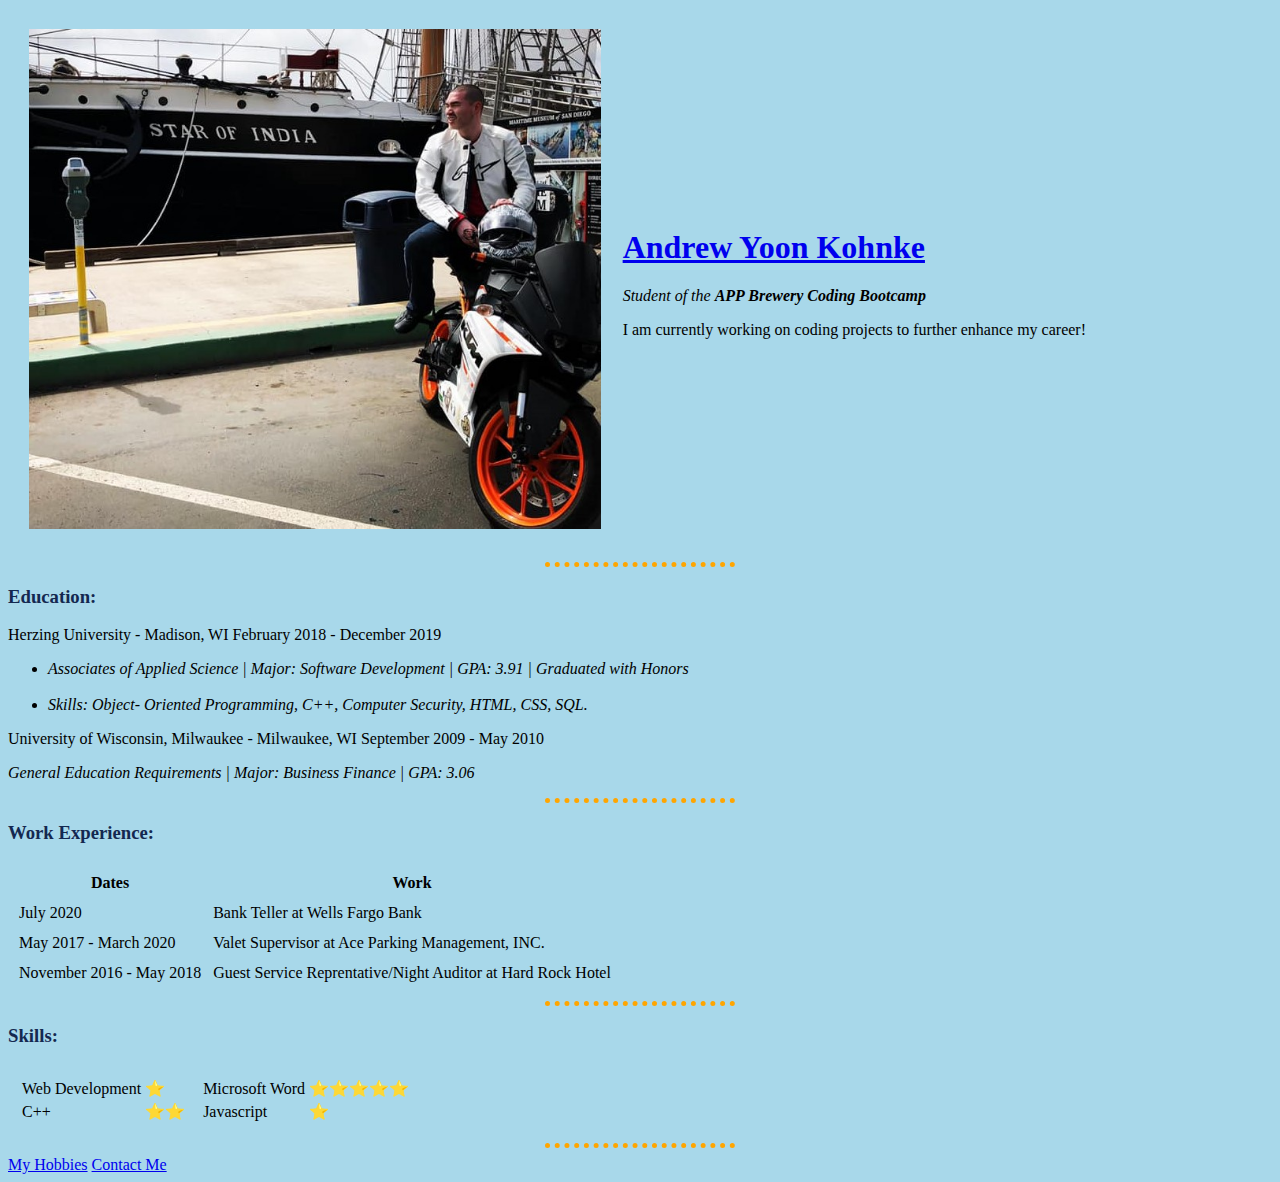
<file: index.html>
<!DOCTYPE html>
<html lang="en" dir="ltr">

<head>
  <meta charset="utf-8">
  <title>Andrew's Personal Site</title>
  <link rel="stylesheet" href="css/styles.css">

<style>

  img{
    height: 500px;
  }

</style>

</head>

<body>
  <table cellspacing="20">
    <tr>
      <td><img src="andrew.jpg" alt="Andrew's Profile Picture"></td>

      <td>
        <h1>
          <a href="https://www.linkedin.com/in/andrewkohnke/">Andrew Yoon Kohnke</a></h1>
        <p>
          <em>Student of the <strong>APP Brewery Coding Bootcamp </strong></em>
        </p>
        <p>
          I am currently working on coding projects to further enhance my career!
        </p>

      </td>
    </tr>
  </table>

  <hr>
  <h3> Education:</h3>
  <p>
    Herzing University - Madison, WI February 2018 - December 2019
    <br>
  <ul>
    <em>
      <li>Associates of Applied Science | Major: Software Development | GPA: 3.91 | Graduated with Honors</li>
      <br>
      <li>Skills: Object- Oriented Programming, C++, Computer Security, HTML, CSS, SQL.</li>
    </em>
  </ul>
  </p>
  <p>
    University of Wisconsin, Milwaukee - Milwaukee, WI September 2009 - May 2010
    <br>
    <em>
      <li>General Education Requirements | Major: Business Finance | GPA: 3.06</li>
    </em>
  </p>

  <hr>
  <h3>Work Experience:</h3>
  <table cellspacing="10">
    <thead>
      <tr>
        <th>Dates</th>
        <th>Work</th>
      </tr>
    </thead>
    <tbody>

    </tbody>
    <tfoot>

    </tfoot>
    <tr>
      <td>July 2020</td>
      <td>Bank Teller at Wells Fargo Bank</td>
    </tr>
    <td>May 2017 - March 2020</td>
    <td>Valet Supervisor at Ace Parking Management, INC.</td>
    <tr>
        <td>November 2016 - May 2018</td>
        <td>Guest Service Reprentative/Night Auditor at Hard Rock Hotel</td>
    </tr>


  </table>
  <hr>

  <h3>Skills:</h3>

  <table cellspacing="10">
    <tr>
      <td>
        <table>
          <tr>
            <td>Web Development</td>
            <td>⭐</td>
          </tr>
          <tr>
            <td>C++</td>
            <td>⭐⭐</td>
          </tr>

        </table>
      </td>
      <td>
        <table>

          <tr>
            <td>Microsoft Word</td>
            <td>⭐⭐⭐⭐⭐</td>
          </tr>
          <tr>
            <td>Javascript</td>
            <td>⭐</td>
          </tr>
        </table>
      </td>
    </tr>
  </table>

  <hr>

  <a href="hobbies.html">My Hobbies</a>
  <a href="contact-me.html">Contact Me</a>

</body>


</html>
</file>
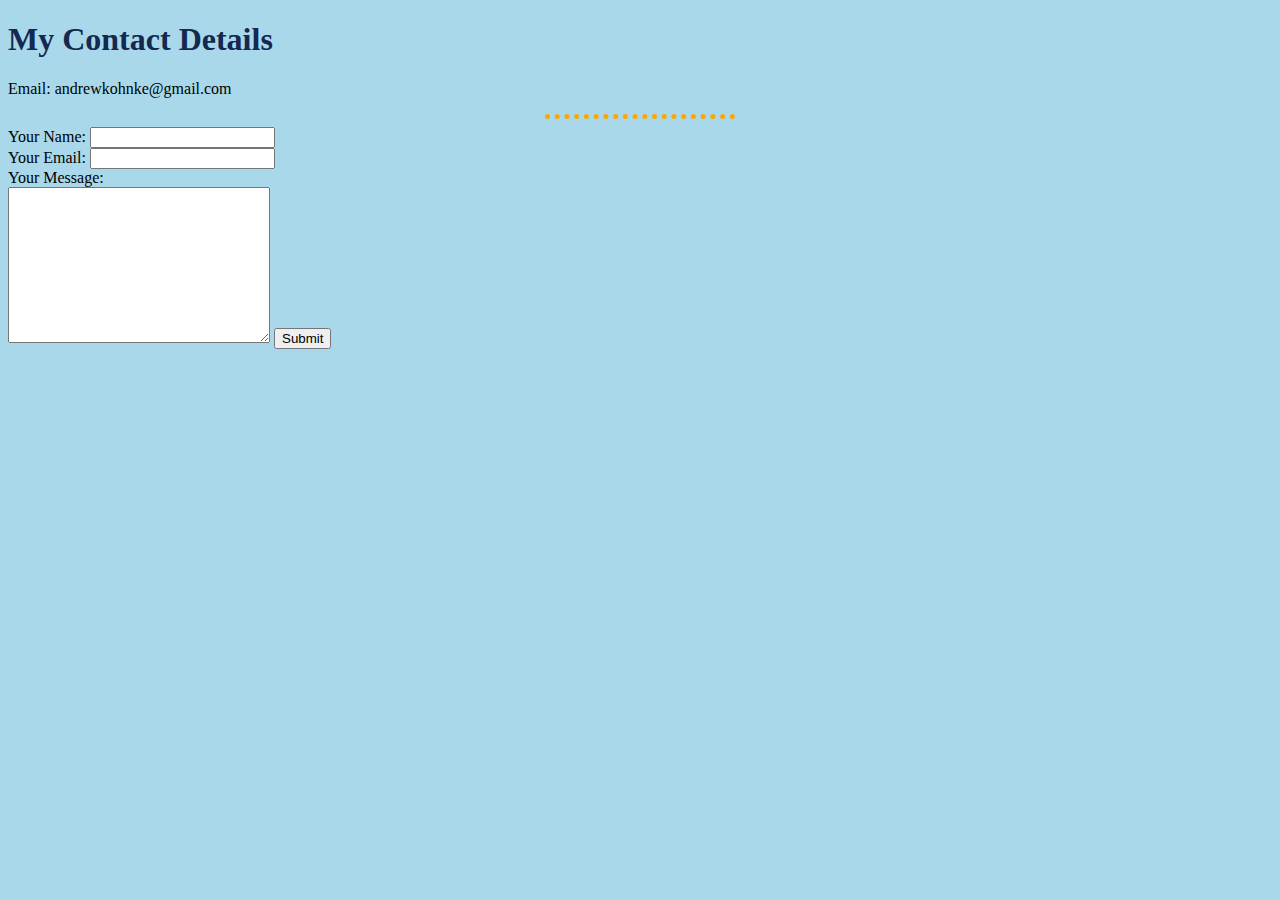
<file: contact-me.html>
<!DOCTYPE html>
<html lang="en" dir="ltr">
  <head>
    <meta charset="utf-8">
    <title>Contact Me</title>
    <link rel="stylesheet" href="css/styles.css">
  </head>
  <body>
    <h1>My Contact Details</h1>
    <p>Email: andrewkohnke@gmail.com</p>

    <hr>

    <form action="mailto:info@gmail.com" method="post" enctype="text/plain">
      <label>Your Name:</label>
      <input type="text" name="yourName" value=""><br>
      <label>Your Email:</label>
      <input type="email" name="yourEmail" value=""><br>
      <label>Your Message:</label><br>
      <textarea name="yourMessage" rows="10" cols="30"></textarea>
      <input type="submit" name="">
    </form>
  </body>
</html>
</file>
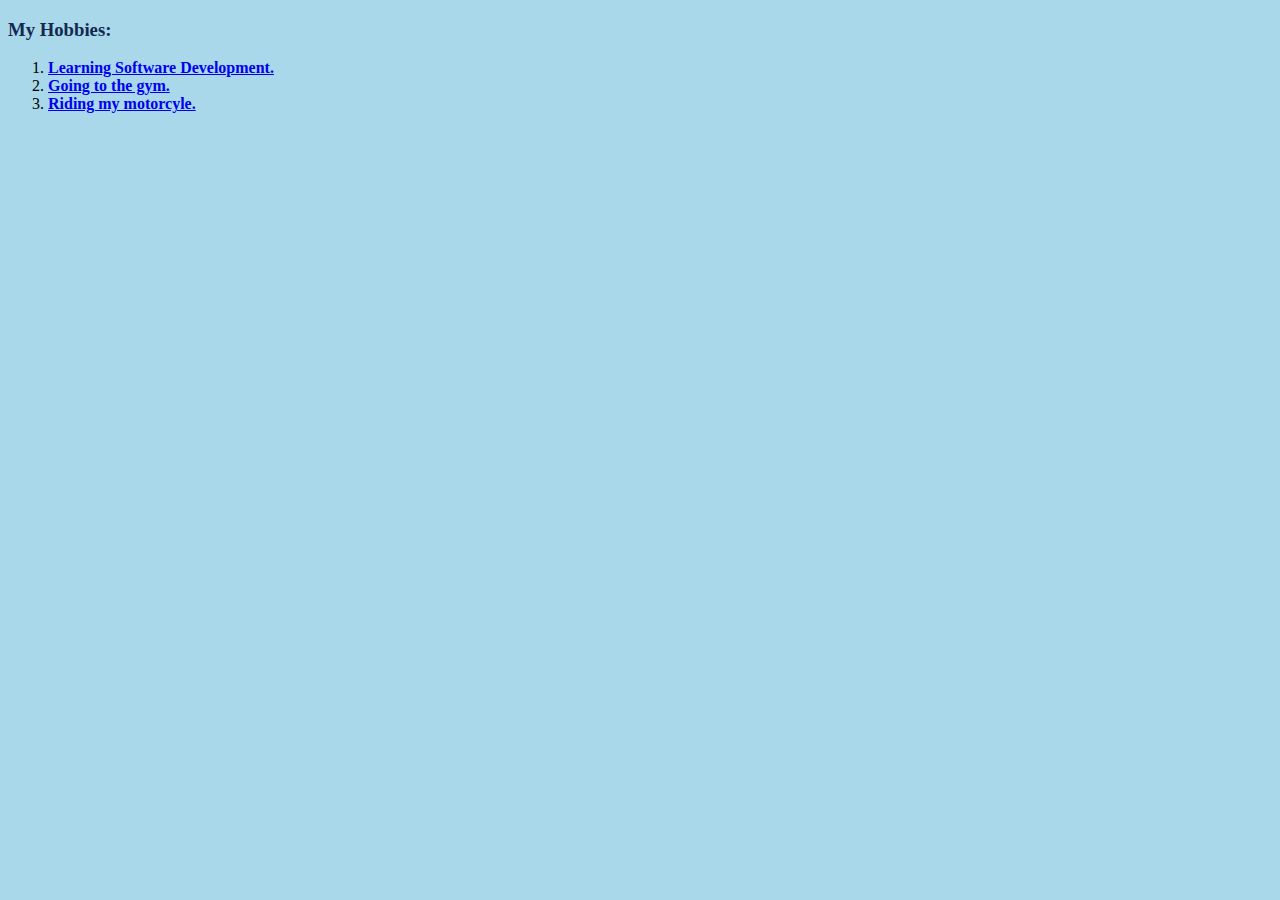
<file: hobbies.html>
<!DOCTYPE html>
<html lang="en" dir="ltr">
  <head>
    <meta charset="utf-8">
    <title>My Hobbies</title>
    <link rel="stylesheet" href="css/styles.css">
  </head>
  <body>

      <h3>My Hobbies:</h3>
      <ol>
        <li> <strong> <a href="https://www.udemy.com/course/the-complete-web-development-bootcamp/">Learning Software Development.</a> </strong></li>
        <li> <strong> <a href="https://chuzefitness.com/"> Going to the gym.</a></strong></li>
        <li> <strong> <a href="https://www.ktm.com/us/supersport/rc-390/"> Riding my motorcyle.</a> </strong></li>
      </ol>
  </body>
</html>
</file>
<file: css/styles.css>
body {
    background-color: #a8d8ea;
}

  hr {
    border-style: none;
    border-top-style:dotted;
    border-color: orange;
    border-width: 5px;
    width: 15%;

  }

  h1{
    color: #142850;
  }
  h3 {
    color: #142850;
  }
</file>
